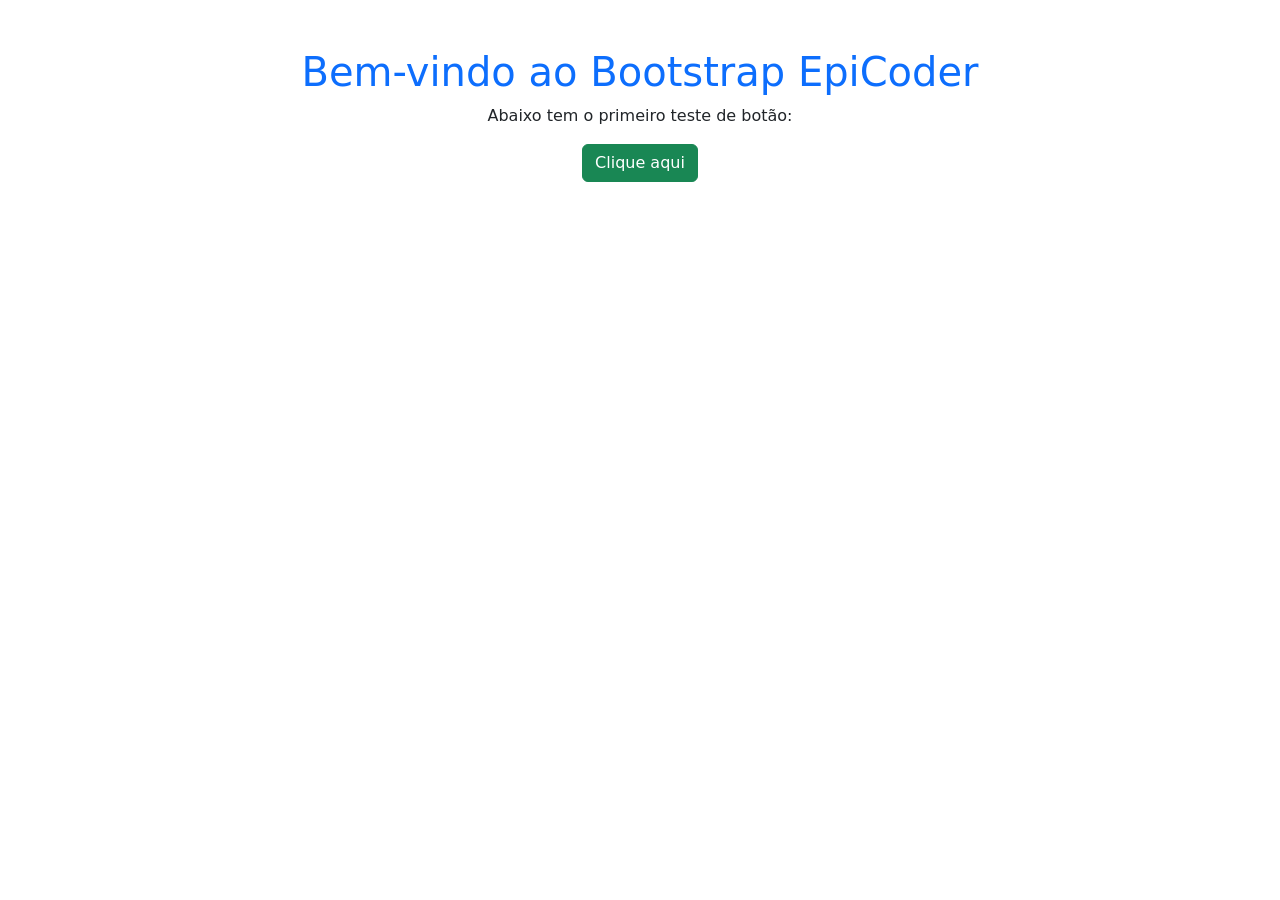
<file: Aula-01/index.html>
<!DOCTYPE html>
<html lang="pt">
<head>
  <meta charset="UTF-8">
  <meta name="viewport" content="width=device-width, initial-scale=1.0">
  <title>Meu primeiro site com Bootstrap</title>
  <!-- Bootstrap 5 CSS CDN -->
  <link href="https://cdn.jsdelivr.net/npm/bootstrap@5.3.3/dist/css/bootstrap.min.css" rel="stylesheet">
</head>
<body>

  <div class="container mt-5">
    <h1 class="text-center text-primary">Bem-vindo ao Bootstrap EpiCoder</h1>
    <p class="text-center">Abaixo tem o primeiro teste de botão:</p>
    <div class="text-center">
      <button class="btn btn-success">Clique aqui</button>
    </div>
  </div>

  <!-- Bootstrap 5 JS (opcional para componentes interativos) -->
  <script src="https://cdn.jsdelivr.net/npm/bootstrap@5.3.3/dist/js/bootstrap.bundle.min.js"></script>
</body>
</html>
</file>
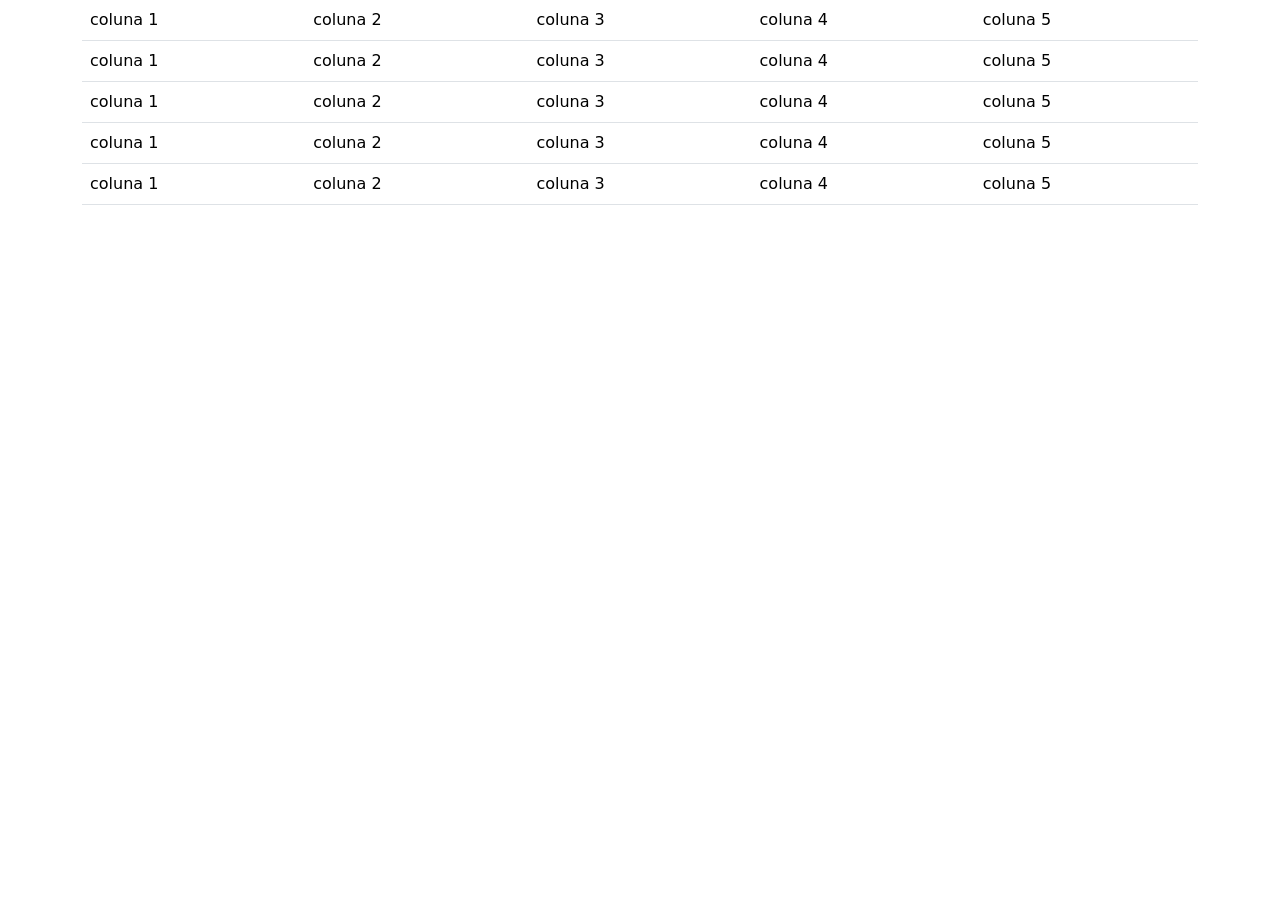
<file: Aula-02-YTB/index.html>
<!DOCTYPE html>
<html lang="en">
<head>
    <meta charset="UTF-8">
    <meta name="viewport" content="width=device-width, initial-scale=1.0">
    <!-- <link href="https://cdn.jsdelivr.net/npm/bootstrap@5.3.7/dist/css/bootstrap.min.css" rel="stylesheet" integrity="sha384-LN+7fdVzj6u52u30Kp6M/trliBMCMKTyK833zpbD+pXdCLuTusPj697FH4R/5mcr" crossorigin="anonymous"> -->
     <link rel="stylesheet" href="../node_modules/bootstrap/dist/css/bootstrap.min.css">
    <title>Bootstrap 5 - YouTube</title>
</head>
<body>
    <div class="container">
        <table class="table">
            <tr>
                <td>coluna 1</td>
                <td>coluna 2</td>
                <td>coluna 3</td>
                <td>coluna 4</td>
                <td>coluna 5</td>
            </tr>
            <tr>
                <td>coluna 1</td>
                <td>coluna 2</td>
                <td>coluna 3</td>
                <td>coluna 4</td>
                <td>coluna 5</td>
            </tr>
            <tr>
                <td>coluna 1</td>
                <td>coluna 2</td>
                <td>coluna 3</td>
                <td>coluna 4</td>
                <td>coluna 5</td>
            </tr>
            <tr>
                <td>coluna 1</td>
                <td>coluna 2</td>
                <td>coluna 3</td>
                <td>coluna 4</td>
                <td>coluna 5</td>
            </tr>
            <tr>
                <td>coluna 1</td>
                <td>coluna 2</td>
                <td>coluna 3</td>
                <td>coluna 4</td>
                <td>coluna 5</td>
            </tr>
        </table>
    </div>
    <!-- <script src="https://cdn.jsdelivr.net/npm/bootstrap@5.3.7/dist/js/bootstrap.bundle.min.js" integrity="sha384-ndDqU0Gzau9qJ1lfW4pNLlhNTkCfHzAVBReH9diLvGRem5+R9g2FzA8ZGN954O5Q" crossorigin="anonymous"></script>
     -->
    <script src="../node_modules/bootstrap/dist/js/bootstrap.bundle.min.js"></script>
</body>
</html>
</file>
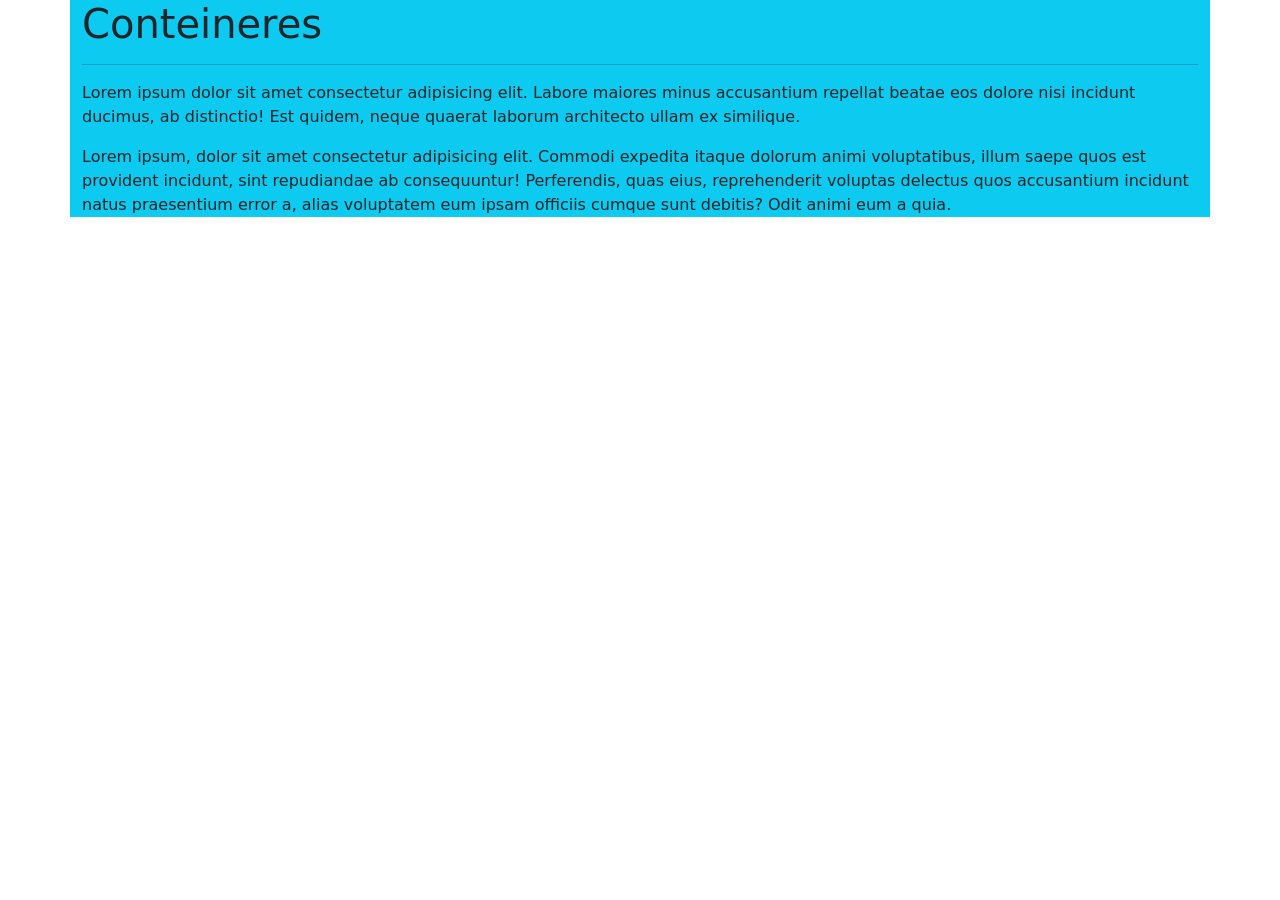
<file: Aula-03-YTB/index.html>
<!DOCTYPE html>
<html lang="en">
<head>
    <meta charset="UTF-8">
    <meta name="viewport" content="width=device-width, initial-scale=1.0">
    <link rel="stylesheet" href="../node_modules/bootstrap/dist/css/bootstrap.min.css">
    <title>Document</title>
</head>
<body>
    <div class="container-lg bg-info">
        <h1>Conteineres</h1>
        <hr>
        <p>Lorem ipsum dolor sit amet consectetur adipisicing elit. Labore maiores minus accusantium repellat beatae eos dolore nisi incidunt ducimus, ab distinctio! Est quidem, neque quaerat laborum architecto ullam ex similique.</p>
        <p>Lorem ipsum, dolor sit amet consectetur adipisicing elit. Commodi expedita itaque dolorum animi voluptatibus, illum saepe quos est provident incidunt, sint repudiandae ab consequuntur! Perferendis, quas eius, reprehenderit voluptas delectus quos accusantium incidunt natus praesentium error a, alias voluptatem eum ipsam officiis cumque sunt debitis? Odit animi eum a quia.</p>
    </div>
</body>
</html>
</file>
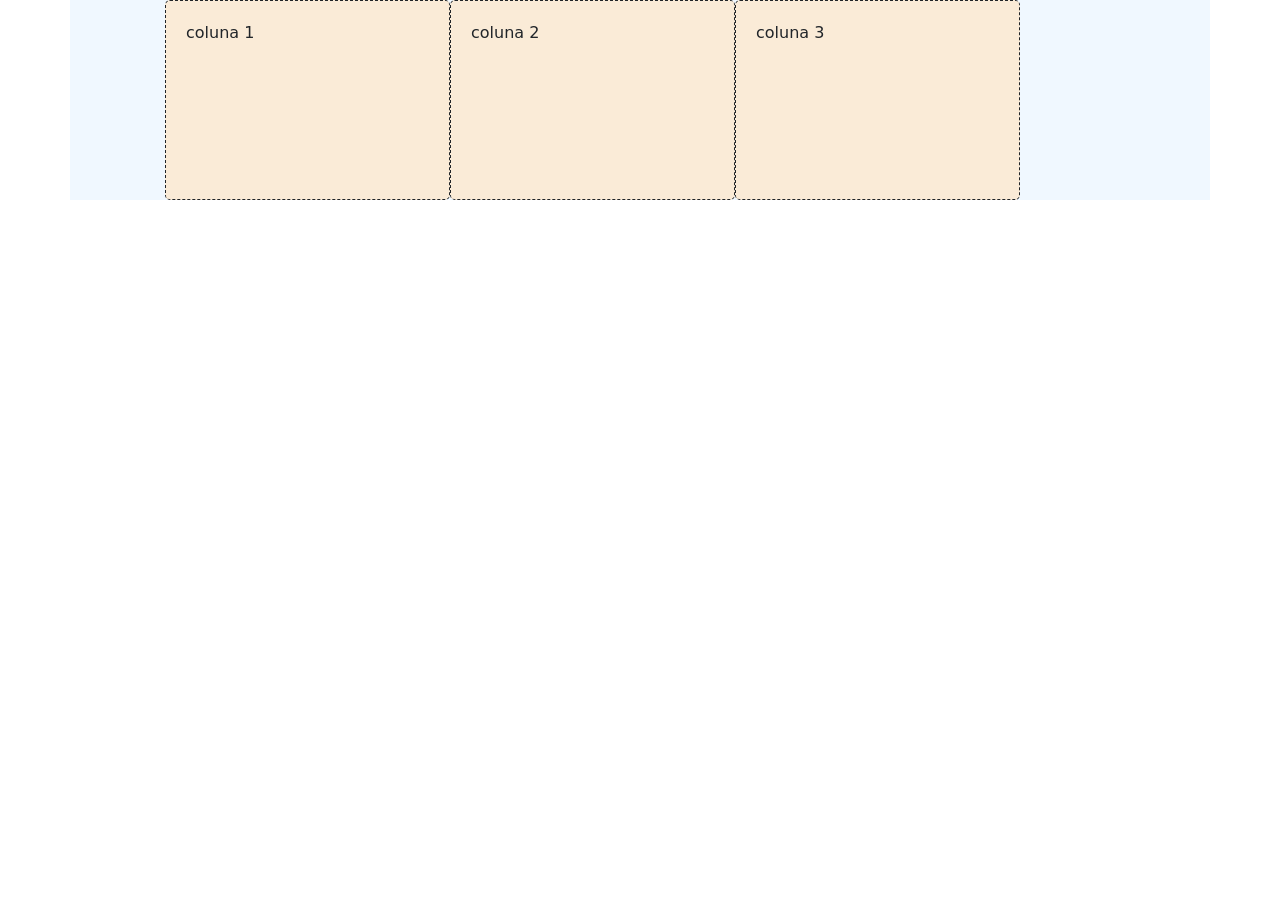
<file: Aula-05-YTB/index.html>
<!DOCTYPE html>
<html lang="en">
<head>
    <meta charset="UTF-8">
    <meta name="viewport" content="width=device-width, initial-scale=1.0">
    <link rel="stylesheet" href="../node_modules/bootstrap/dist/css/bootstrap.min.css">

    <title>Formatação</title>
    <style>
        .row{
            height: 200px;
            background-color: aliceblue;
        }
        .col-3{
            background-color: antiquewhite;
            padding: 20px;
            border: 1px dashed;
            border-radius: 5px;
        }
    </style>
</head>
<body>

    <div class="container">
        <div class="row">
            <div class="col-3 offset-1">coluna 1</div>
            <!--<div class="w-100"></div>-->
            <div class="col-3">coluna 2</div>
            <div class="col-3">coluna 3</div>
        </div>
    </div>
    
</body>
</html>
</file>
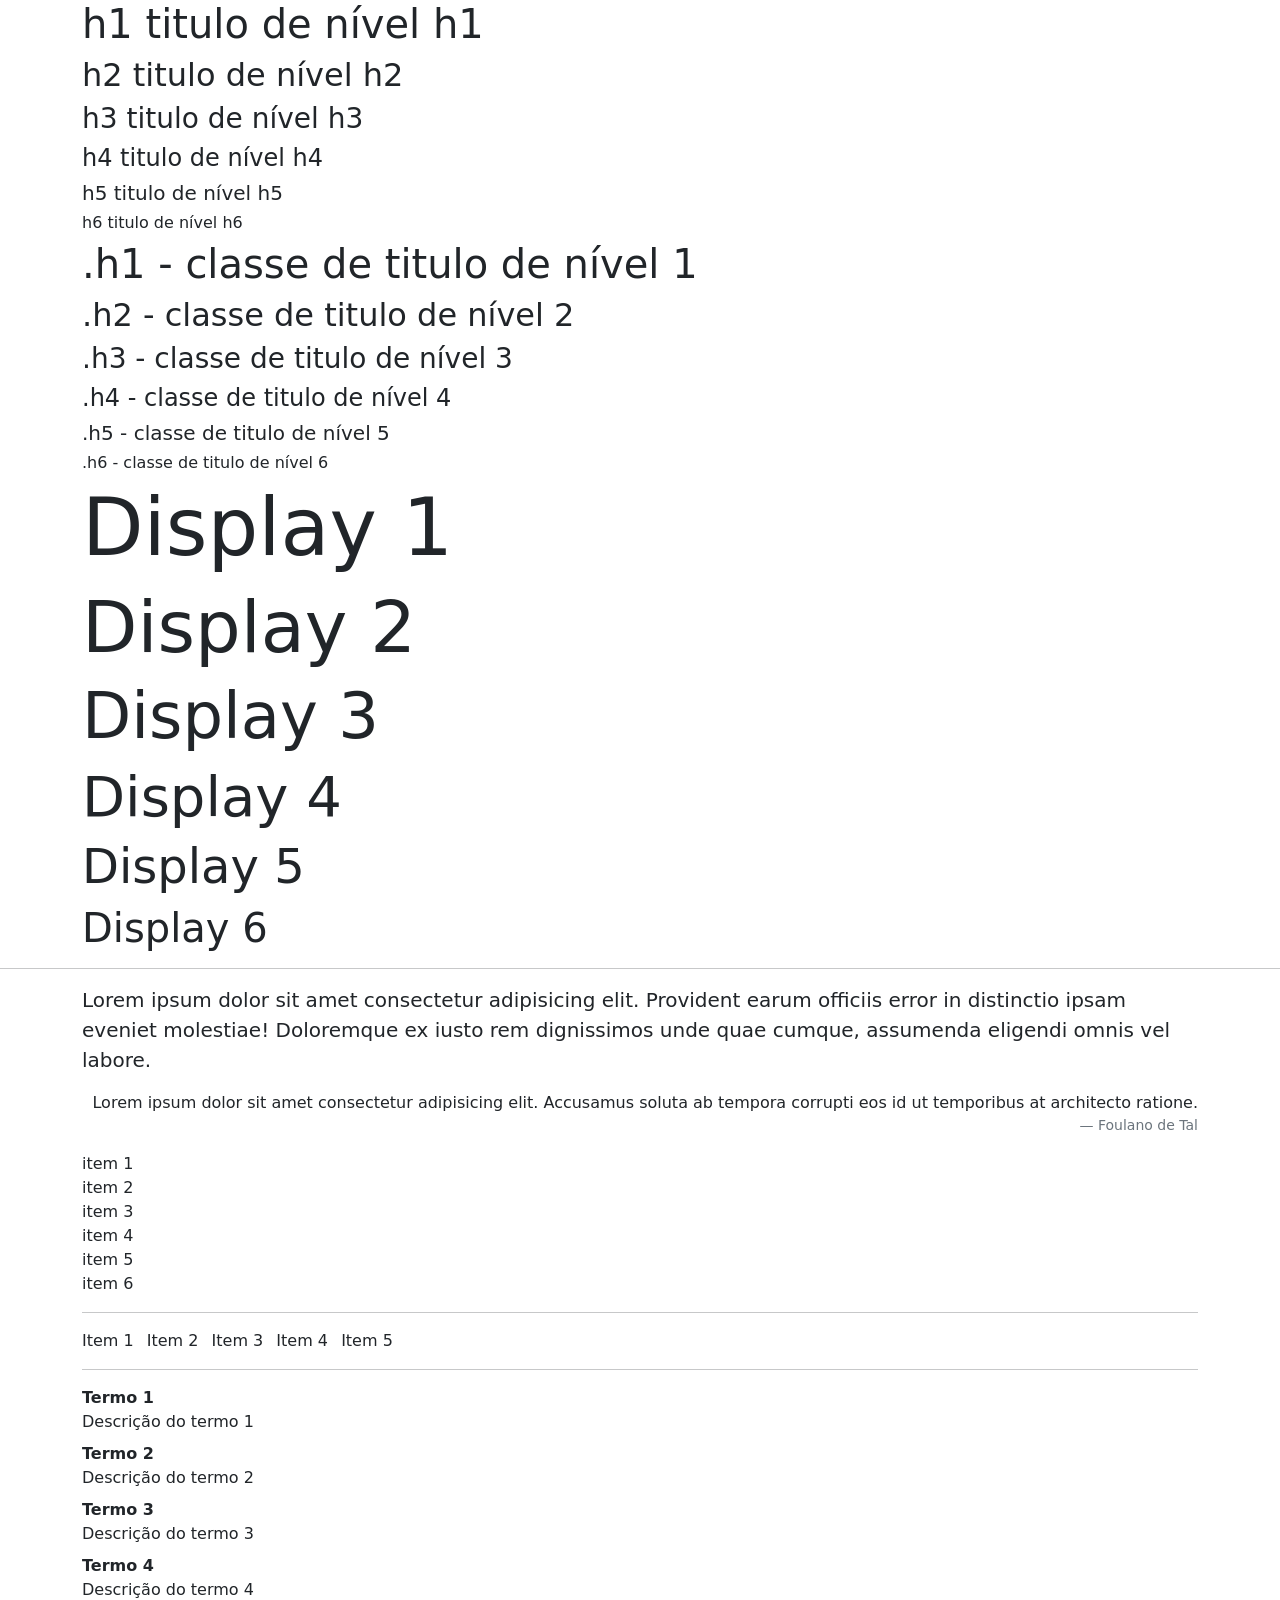
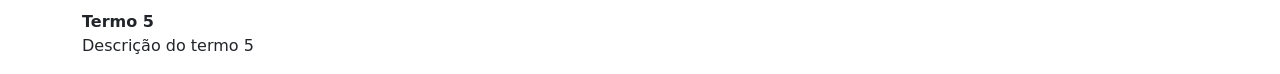
<file: Aula-06-YTB/index.html>
<!DOCTYPE html>
<html lang="en">
<head>
    <meta charset="UTF-8">
    <meta name="viewport" content="width=device-width, initial-scale=1.0">
    <link rel="stylesheet" href="../node_modules/bootstrap/dist/css/bootstrap.min.css">
    <title>Tipográfia</title>
</head>
<body>
    <div class="container">
        <h1>h1 titulo de nível h1</h1>
        <h2>h2 titulo de nível h2</h2>
        <h3>h3 titulo de nível h3</h3>
        <h4>h4 titulo de nível h4</h4>
        <h5>h5 titulo de nível h5</h5>
        <h6>h6 titulo de nível h6</h6>
    </div>
    <div class="container">
        <p class="h1">.h1 - classe de titulo de nível 1</p>
        <p class="h2">.h2 - classe de titulo de nível 2</p>
        <p class="h3">.h3 - classe de titulo de nível 3</p>
        <p class="h4">.h4 - classe de titulo de nível 4</p>
        <p class="h5">.h5 - classe de titulo de nível 5</p>
        <p class="h6">.h6 - classe de titulo de nível 6</p>
    </div>
    <div class="container">
        <h1 class="display-1">Display 1</h1>
        <h1 class="display-2">Display 2</h1>
        <h1 class="display-3">Display 3</h1>
        <h1 class="display-4">Display 4</h1>
        <h1 class="display-5">Display 5</h1>
        <h1 class="display-6">Display 6</h1>
    </div>
    <hr>
    <div class="container">
        <p class="lead">Lorem ipsum dolor sit amet consectetur adipisicing elit. Provident earum officiis error in distinctio ipsam eveniet molestiae! Doloremque ex iusto rem dignissimos unde quae cumque, assumenda eligendi omnis vel labore.</p>
    </div>
    <div class="container">
        <figure class="text-end">
            <blockquote cite="Fulano de Tal">
                <p>
                    Lorem ipsum dolor sit amet consectetur adipisicing elit. Accusamus soluta ab tempora corrupti eos id ut temporibus at architecto ratione.
                </p>
            </blockquote>
            <figcaption class="blockquote-footer">Foulano de Tal</figcaption>
        </figure>
    </div>
    <div class="container">
        <ul class="list-unstyled">
            <li>item 1</li>
            <li>item 2</li>
            <li>item 3</li>
            <li>item 4</li>
            <li>item 5</li>
            <li>item 6</li>
        </ul>
        <hr>
        <ul class="list-inline">
            <li class="list-inline-item">Item 1</li>
            <li class="list-inline-item">Item 2</li>
            <li class="list-inline-item">Item 3</li>
            <li class="list-inline-item">Item 4</li>
            <li class="list-inline-item">Item 5</li>
        </ul>
        <hr>
        <dl>
            <dt>Termo 1</dt>
            <dd>Descrição do termo 1</dd>
            <dt>Termo 2</dt>
            <dd>Descrição do termo 2</dd>
            <dt>Termo 3</dt>
            <dd>Descrição do termo 3</dd>
            <dt>Termo 4</dt>
            <dd>Descrição do termo 4</dd>
            <dt>Termo 5</dt>
            <dd>Descrição do termo 5</dd>
        </dl>
    </div>
</body>
</html>
</file>
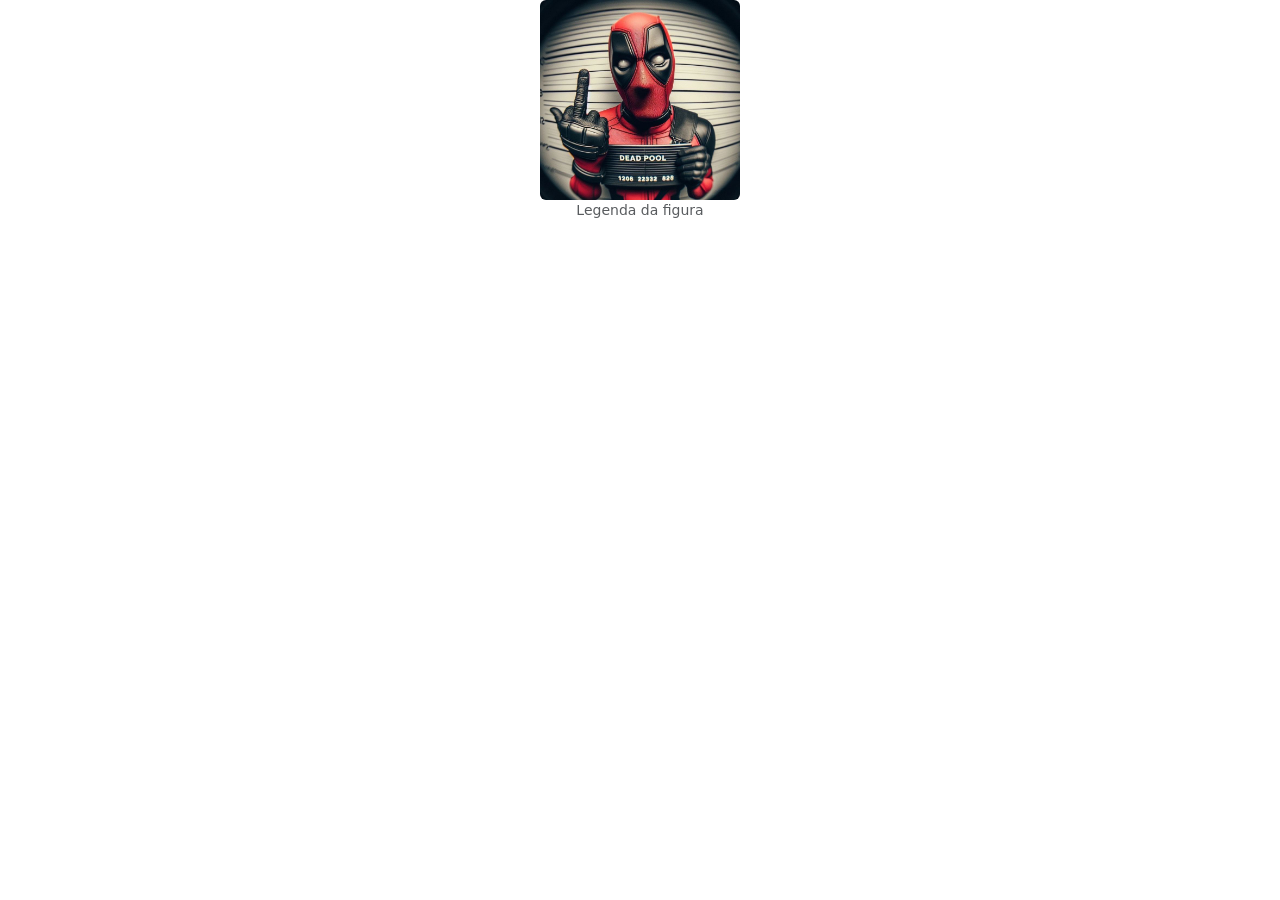
<file: Aula-07-YTB/index.html>
<!DOCTYPE html>
<html lang="en">
<head>
    <meta charset="UTF-8">
    <meta name="viewport" content="width=device-width, initial-scale=1.0">
    <link rel="stylesheet" href="../node_modules/bootstrap/dist/css/bootstrap.min.css">
    <title>Imagens e Figuras</title>
</head>
<body>

    <div class="container text-center">
        <!--<img src="user-perfil.jpeg" alt="perfil" class="img-fluid img-thumbnail">
        <img src="user-perfil.jpeg" alt="" class="rounded float-end ms-3" width="100px">
        <p class="lead text-end">Lorem ipsum dolor sit amet consectetur, adipisicing elit. Nisi vero eaque velit illo est et, corrupti, voluptatem architecto eius labore neque numquam blanditiis eos. Beatae aut quia blanditiis harum. Libero. Lorem, ipsum dolor sit amet consectetur adipisicing elit. Distinctio ex esse explicabo nobis omnis alias aperiam exercitationem soluta, architecto adipisci similique, numquam cupiditate! Quibusdam, facilis. Rem beatae doloribus nesciunt, magnam ut iure vel dicta quis optio nostrum voluptatibus modi eligendi.</p> -->
        <figure class="figure">
            <img src="user-perfil.jpeg" alt="" width="200px" class="img-fluid rounded">
            <figcaption class="figure-caption text-center">Legenda da figura</figcaption>
        </figure>
    </div>
    
</body>
</html>
</file>
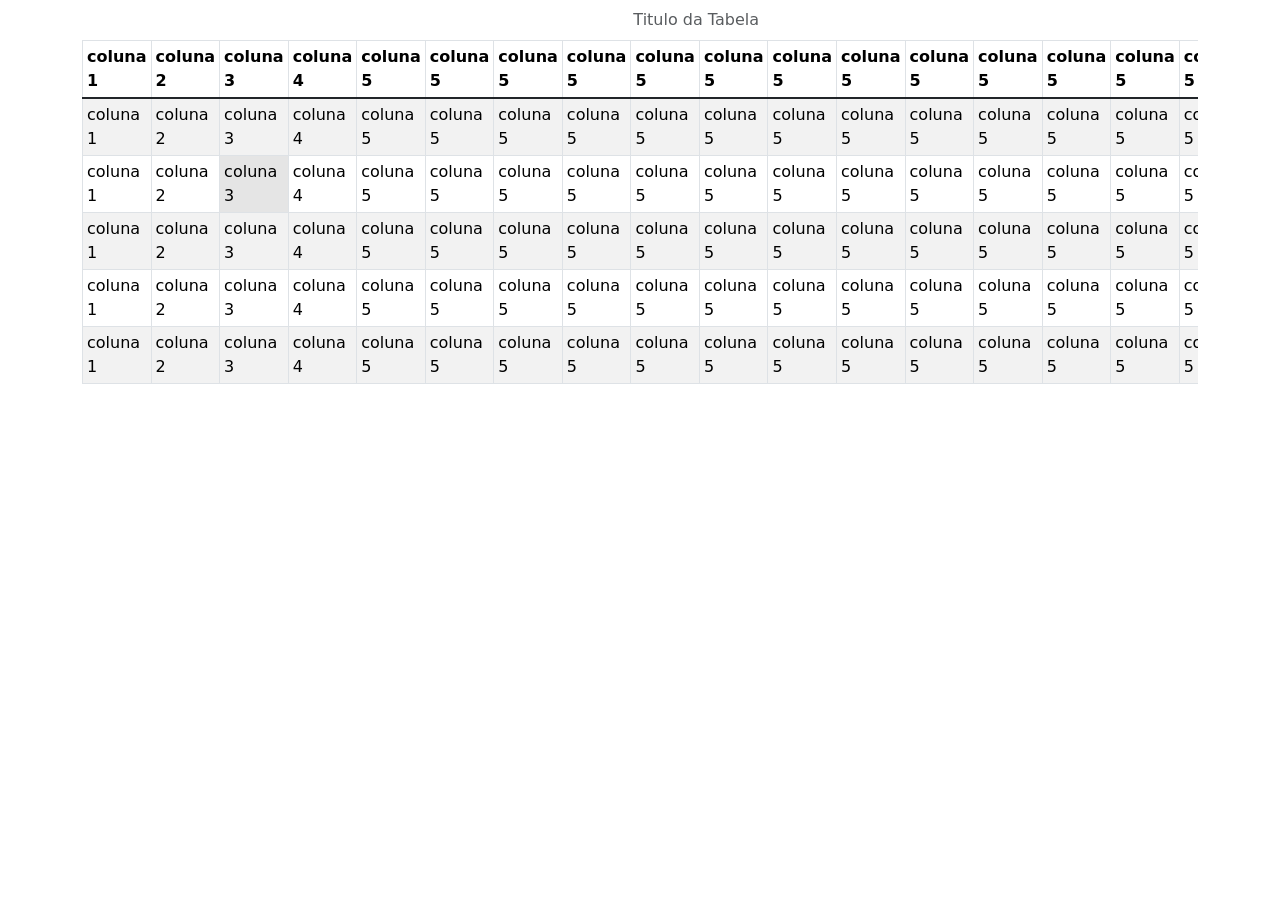
<file: aula-08-YTB/index.html>
<!DOCTYPE html>
<html lang="en">
<head>
    <meta charset="UTF-8">
    <meta name="viewport" content="width=device-width, initial-scale=1.0">
    <link rel="stylesheet" href="../node_modules/bootstrap/dist/css/bootstrap.min.css">
    <title>Tabelas</title>
</head>
<body>
    <div class="container">
        <div class="table-responsive">
        <table class="table table-striped table-hover table-bordered table-sm caption-top">
            <thead class=""> <!--table-dark-->
                <tr>
                <th>coluna 1</th>
                <th>coluna 2</th>
                <th>coluna 3</th>
                <th>coluna 4</th>
                <th>coluna 5</th>
                <th>coluna 5</th>
                <th>coluna 5</th>
                <th>coluna 5</th>
                <th>coluna 5</th>
                <th>coluna 5</th>
                <th>coluna 5</th>
                <th>coluna 5</th>
                <th>coluna 5</th>
                <th>coluna 5</th>
                <th>coluna 5</th>
                <th>coluna 5</th>
                <th>coluna 5</th>
            </tr>
        </thead>
            <tbody class="table-group-divider">
                <tr>
                    <td>coluna 1</td>
                    <td>coluna 2</td>
                    <td>coluna 3</td>
                    <td>coluna 4</td>
                    <td>coluna 5</td>
                    <td>coluna 5</td>
                    <td>coluna 5</td>
                    <td>coluna 5</td>
                    <td>coluna 5</td>
                    <td>coluna 5</td>
                    <td>coluna 5</td>
                    <td>coluna 5</td>
                    <td>coluna 5</td>
                    <td>coluna 5</td>
                    <td>coluna 5</td>
                    <td>coluna 5</td>
                    <td>coluna 5</td>
                    <td>coluna 5</td>
                </tr>
                <tr>
                    <td>coluna 1</td>
                    <td>coluna 2</td>
                    <td class="table-active">coluna 3</td>
                    <td>coluna 4</td>
                    <td>coluna 5</td>
                    <td>coluna 5</td>
                    <td>coluna 5</td>
                    <td>coluna 5</td>
                    <td>coluna 5</td>
                    <td>coluna 5</td>
                    <td>coluna 5</td>
                    <td>coluna 5</td>
                    <td>coluna 5</td>
                    <td>coluna 5</td>
                    <td>coluna 5</td>
                    <td>coluna 5</td>
                    <td>coluna 5</td>
                </tr>
                <tr>
                    <td>coluna 1</td>
                    <td>coluna 2</td>
                    <td>coluna 3</td>
                    <td>coluna 4</td>
                    <td>coluna 5</td>
                    <td>coluna 5</td>
                    <td>coluna 5</td>
                    <td>coluna 5</td>
                    <td>coluna 5</td>
                    <td>coluna 5</td>
                    <td>coluna 5</td>
                    <td>coluna 5</td>
                    <td>coluna 5</td>
                    <td>coluna 5</td>
                    <td>coluna 5</td>
                    <td>coluna 5</td>
                    <td>coluna 5</td>
                </tr>
                <tr>
                    <td>coluna 1</td>
                    <td>coluna 2</td>
                    <td>coluna 3</td>
                    <td>coluna 4</td>
                    <td>coluna 5</td>
                    <td>coluna 5</td>
                    <td>coluna 5</td>
                    <td>coluna 5</td>
                    <td>coluna 5</td>
                    <td>coluna 5</td>
                    <td>coluna 5</td>
                    <td>coluna 5</td>
                    <td>coluna 5</td>
                    <td>coluna 5</td>
                    <td>coluna 5</td>
                    <td>coluna 5</td>
                    <td>coluna 5</td>
                </tr>
                <tr>
                    <td>coluna 1</td>
                    <td>coluna 2</td>
                    <td>coluna 3</td>
                    <td>coluna 4</td>
                    <td>coluna 5</td>
                    <td>coluna 5</td>
                    <td>coluna 5</td>
                    <td>coluna 5</td>
                    <td>coluna 5</td>
                    <td>coluna 5</td>
                    <td>coluna 5</td>
                    <td>coluna 5</td>
                    <td>coluna 5</td>
                    <td>coluna 5</td>
                    <td>coluna 5</td>
                    <td>coluna 5</td>
                    <td>coluna 5</td>
                </tr>         
            </tbody>
            <caption class="text-center">Titulo da Tabela</caption>
        </table>

        </div>
    </div>
</body>
</html>
</file>
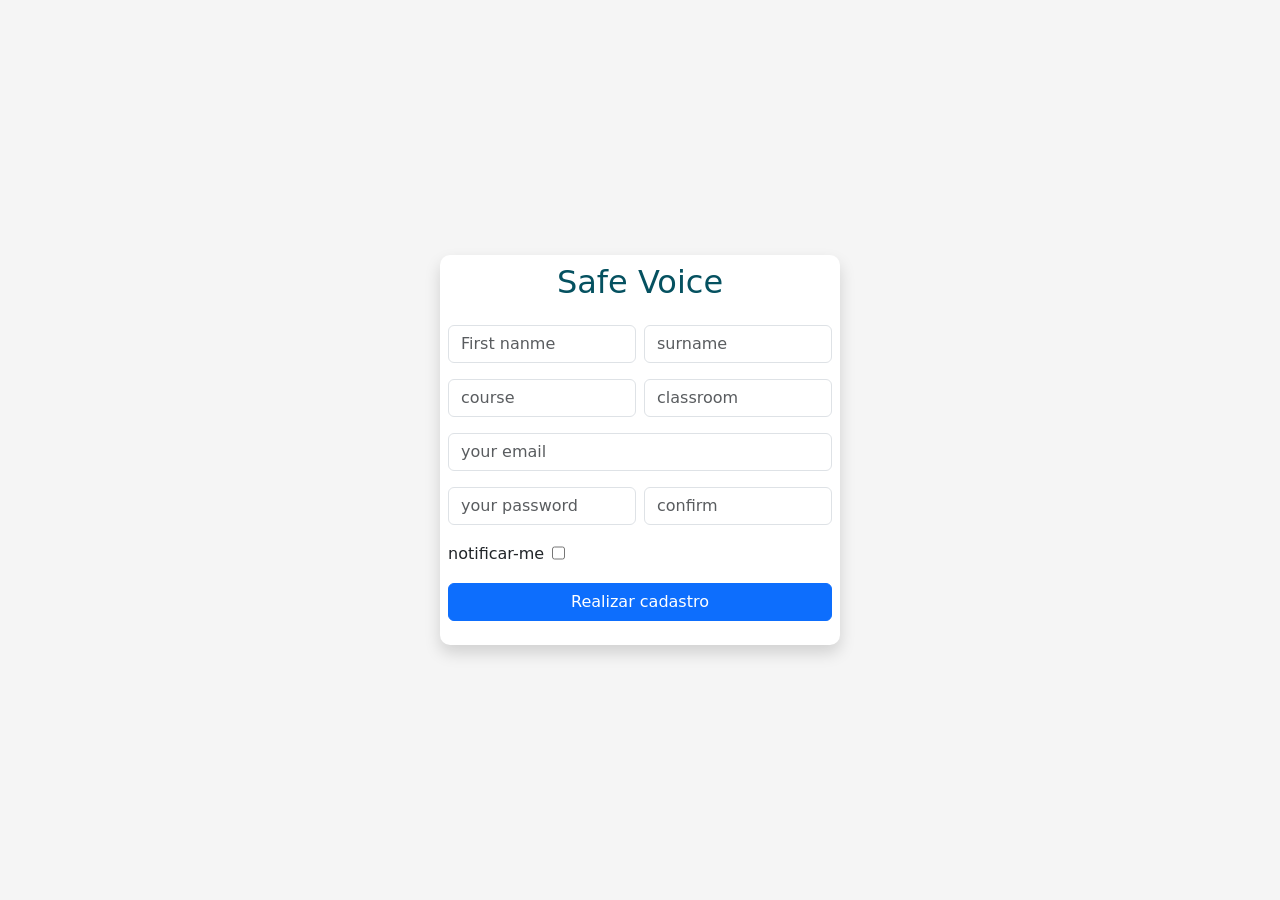
<file: Train/index.html>
<!DOCTYPE html>
<html lang="en">
<head>
    <meta charset="UTF-8">
    <meta name="viewport" content="width=device-width, initial-scale=1.0">
    <title>Login DAE</title>
    <link rel="stylesheet" href="../node_modules/bootstrap/dist/css/bootstrap.min.css">
    <link rel="stylesheet" href="style.css">
</head>
<body>
    <main id="container" class="">
        <section class="">
            <form action="" method="post" class="p-2 shadow" autocomplete="off">
                <div class="header-form">
                    <h2 class="h2 text-center text-info-emphasis">Safe Voice</h2>
                </div>

                <div class="form-box first-box">
                    <input type="text" name="name" id="name" placeholder="First nanme" class="form-control">
                    <input type="text" name="surname" id="surname" placeholder="surname" class="form-control">
                </div>
                <div class="form-box second-box">
                    <input type="text" name="course" id="course" placeholder="course" class="form-control">
                    <input type="text" name="classroom" id="classroom" placeholder="classroom" class="form-control">
                </div>
                <div class="form-box">
                    <input type="email" name="email" id="email" placeholder="your email" class="form-control">
                </div>
                <div class="form-box fourth-box">
                    <input type="password" name="password" id="password" placeholder="your password" class="form-control">
                    <input type="password" name="password2" id="password2" placeholder="confirm" class="form-control">
                </div>
                <div class="form-box fiveth-box">
                    <label for="notification" class="form-check-label">notificar-me</label>
                    <input type="checkbox" name="notification" id="notification" class="form-check">
                </div>
                 <button type="submit" class="btn btn-primary mb-3 w-100">Realizar cadastro</button>
            </form>
        </section>
    </main>
</body>
</html>
</file>
<file: Train/style.css>
#container {
    width: 100%;
    height: 100vh;
    background-color: whitesmoke;

}

section{
    margin: 0 auto;
    max-width: 992px;
    height: 100%;
    padding: 1rem 0;

    display: flex;
    align-items: center;
    justify-content: center;
}

form{
    width: 400px;
    background-color: white;

    display: flex;
    flex-direction: column;
    gap: 1rem;
    border-radius: 10px;
}

.first-box{
    display: flex;
    align-items: center;
    gap: .5rem;
}
.second-box{
    display: flex;
    align-items: center;
    gap: .5rem;
}
.fourth-box{
    display: flex;
    align-items: center;
    gap: .5rem;
}
.fiveth-box{
    display: flex;
    align-items: center;
    gap: .5rem;
}
</file>
